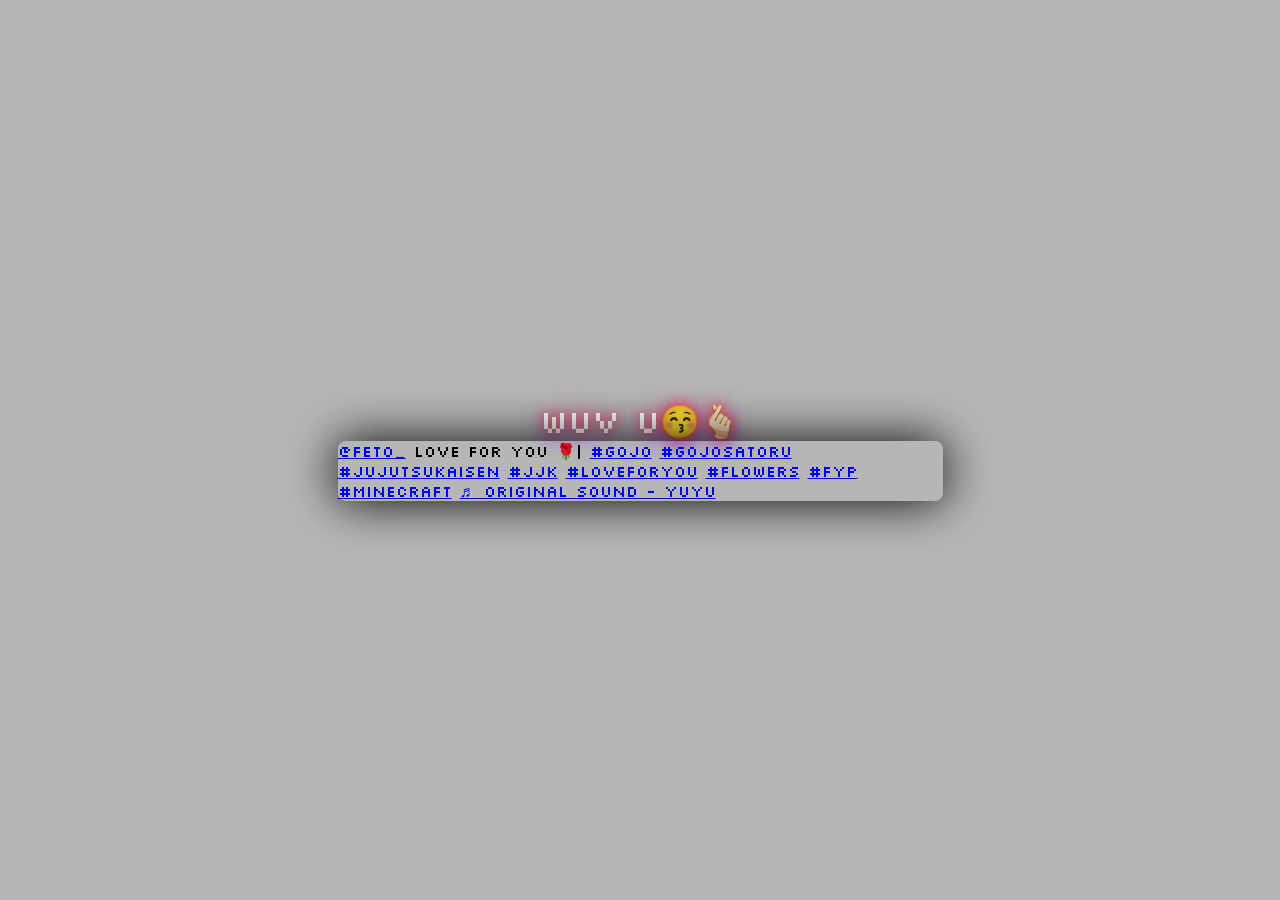
<file: referral_page.html>
<!DOCTYPE html>
<html lang="en">
<head>
    <meta charset="UTF-8">
    <meta name="viewport" content="width=device-width, initial-scale=1.0">
    <title>Document</title>
    <link rel="preconnect" href="https://fonts.googleapis.com">
    <link rel="preconnect" href="https://fonts.gstatic.com" crossorigin>
    <link href="https://fonts.googleapis.com/css2?family=Silkscreen:wght@400;700&display=swap" rel="stylesheet">
</head>
<body>
    <style>
        * {
            margin: 0;
            padding: 0;
            box-sizing: border-box;
            font-family: "Silkscreen", sans-serif;
            font-weight: 400;
            font-style: normal;
        }
        body{
            background-image: url('https://www.worldatlas.com/r/w960-q80/upload/23/4c/80/shutterstock-217496140.jpg');
            background-size: cover;
        }
        .container{
            display:flex;
            background-color: rgba(73, 72, 72, 0.4);
            width: 100vw;
            height: 100vh;
            backdrop-filter: blur(5px);
            align-items: center;
            justify-content: center;
            flex-direction: column;
            
        }
        h1{
           
            color:white;
            text-shadow: 
                0 0 10px #F95454,
                0 0 20px #F95454,
                0 5px 20px rgba(47, 0, 255, 0.8);
        }
        .tiktok-embed {
            width: unset !important;
            border-radius: 8px;
            box-shadow: 0 0 50px rgb(0, 0, 0);

        }
    </style>
    <div class="container">
        <h1>wuv U😚🫰🏻</h1>
        <blockquote class="tiktok-embed" cite="https://www.tiktok.com/@fet0_/video/7425333448199425286" data-video-id="7425333448199425286" style="max-width: 605px;min-width: 325px;" > <section> <a target="_blank" title="@fet0_" href="https://www.tiktok.com/@fet0_?refer=embed">@fet0_</a> Love for you 🌹| <a title="gojo" target="_blank" href="https://www.tiktok.com/tag/gojo?refer=embed">#gojo</a> <a title="gojosatoru" target="_blank" href="https://www.tiktok.com/tag/gojosatoru?refer=embed">#gojosatoru</a> <a title="jujutsukaisen" target="_blank" href="https://www.tiktok.com/tag/jujutsukaisen?refer=embed">#jujutsukaisen</a> <a title="jjk" target="_blank" href="https://www.tiktok.com/tag/jjk?refer=embed">#jjk</a> <a title="loveforyou" target="_blank" href="https://www.tiktok.com/tag/loveforyou?refer=embed">#loveforyou</a> <a title="flowers" target="_blank" href="https://www.tiktok.com/tag/flowers?refer=embed">#flowers</a> <a title="fyp" target="_blank" href="https://www.tiktok.com/tag/fyp?refer=embed">#fyp</a> <a title="minecraft" target="_blank" href="https://www.tiktok.com/tag/minecraft?refer=embed">#minecraft</a> <a target="_blank" title="♬ original sound  - yuyu" href="https://www.tiktok.com/music/original-sound-yuyu-7414035835119078161?refer=embed">♬ original sound  - yuyu</a> </section> </blockquote> <script async src="https://www.tiktok.com/embed.js"></script>
        
    </div>
</body>
</html>
</file>
